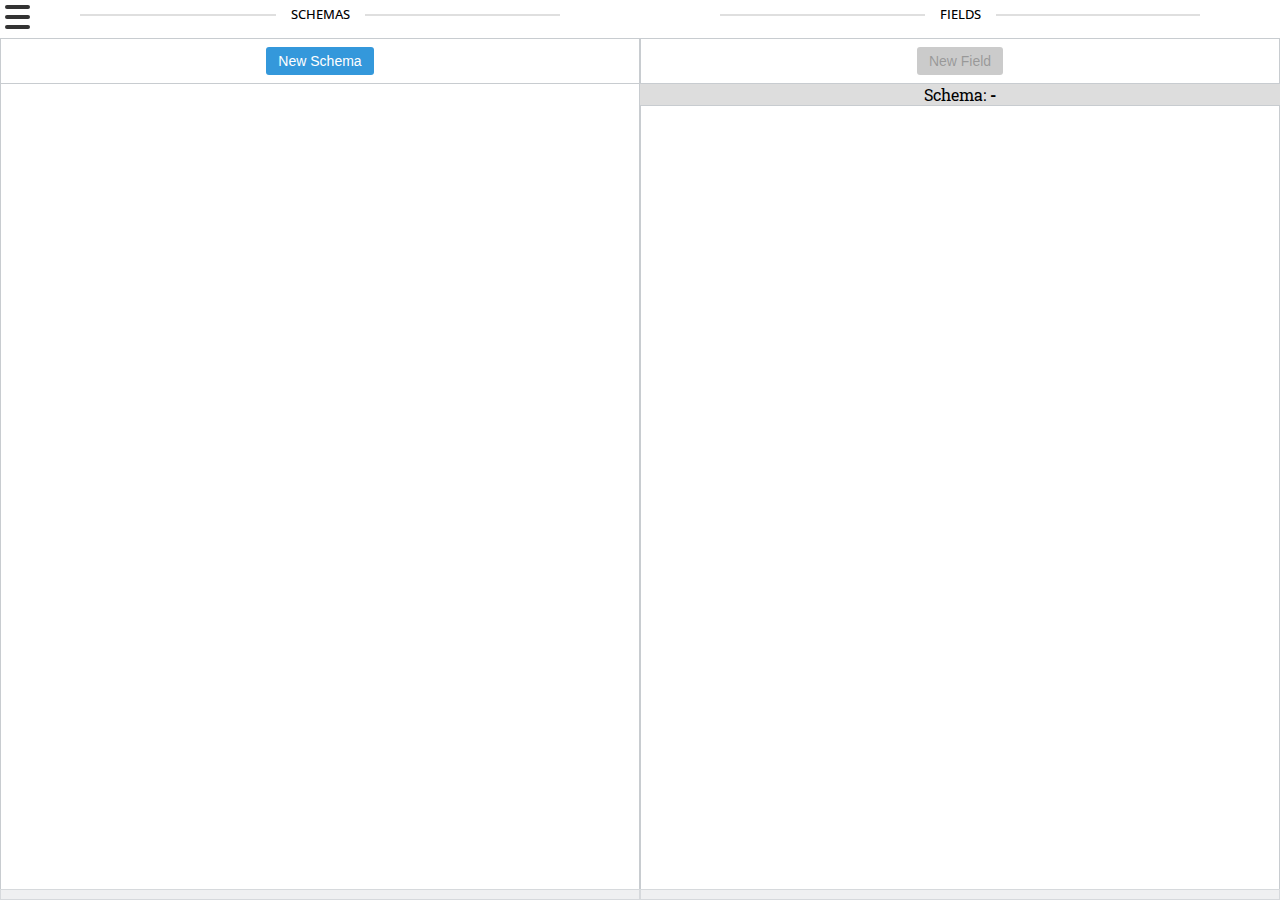
<file: ui/html/schemas/index.html>
<!DOCTYPE html>
<html lang="en">
<head>
    <title>IPTC</title>
    <meta charset="utf-8">
    <meta name="description" content="Rules-based classification of text">
    <meta name="robots" content="index, follow"/>
    <meta name="viewport"
          content="width=device-width, initial-scale=1.0, minimum-scale=1.0, maximum-scale=1.0, user-scalable=no">
    <meta name="author" content="Laaposto">

    <link href='http://fonts.googleapis.com/css?family=Open+Sans:400,300,700|Roboto+Slab:400,300,700&subset=latin,cyrillic-ext,greek-ext,greek,latin-ext,cyrillic'
          rel='stylesheet' type='text/css'>

    <link rel="stylesheet" href="css/main.css">
</head>
<body>
<div id="delete_message">
    <div id="delete_message_title">
        <h2>Are You Sure You Want To Delete This</h2>
        <input type="button" value="Delete" id="delete_edit">
        <input type="button" value="Cancel" id="cancel_delete">
    </div>
</div>
<div id="myModal" class="reveal-modal">
    <form action="#">
        <header>
            <h2>Create Schema</h2>

            <div>Fill the form</div>
        </header>

        <div>
            <label for="new_schema_name">Name</label>

            <div>
                <input id="new_schema_name" type="text" placeholder="Type a name...">
            </div>
        </div>
        <div>
            <label for="schema_lang">
                Language
            </label>

            <div>
                <select id="schema_lang">
                    <option value="english">English</option>
                    <option value="german">German</option>
                </select>
            </div>
        </div>
        <div>
            <button type="button" id="create_schema" class="btn">Create</button>
        </div>
    </form>
    <a class="close-reveal-modal">&#215;</a>
</div>
<div id="myModal2" class="reveal-modal">
    <form action="#">
        <header>
            <h2>Create Field</h2>

            <div>Fill the form</div>
        </header>

        <div>
            <label for="new_field_name">Name</label>

            <div>
                <input id="new_field_name" type="text" placeholder="Type a name...">
            </div>
        </div>
        <div>
            <label for="field_textual">
                textual
            </label>

            <div>
                <select id="field_textual">
                    <option value="true">True</option>
                    <option value="false">False</option>
                </select>
            </div>
        </div>
        <div>
            <label for="field_sentence">
                hasSentences
            </label>

            <div>
                <select id="field_sentence">
                    <option value="true">True</option>
                    <option value="false">False</option>
                </select>
            </div>
        </div>
        <div>
            <label for="field_paragraphs">
                hasParagraphs
            </label>

            <div>
                <select id="field_paragraphs">
                    <option value="true">True</option>
                    <option value="false">False</option>
                </select>
            </div>
        </div>
        <div>
            <button type="button" id="create_field" class="btn">Create</button>
        </div>
    </form>
    <a class="close-reveal-modal">&#215;</a>
</div>
<a id="hamburger-icon" href="#" title="Menu">
    <span class="line line-1"></span>
    <span class="line line-2"></span>
    <span class="line line-3"></span>
</a>
<div id="hamburger-menu">
    <nav>
        <a href="../taxonomies">Taxonomy Manager</a>
        <a href="../schemas">Schemas Manager</a>
        <a href="../editor">Rules Editor</a>
        <a href="../documents">Documents Search Tool</a>
        <a href="../tagging">Document Tagging</a>
    </nav>
</div>
<div id="overlay"></div>
<div class="page_wrapper">
    <div id="schemas">
        <h2 class="background"><span>SCHEMAS</span></h2>

        <div class="wmd-container">
            <div class="wmd-button-bar">
                <button type="button" id="new_schema" class="btn">New Schema</button>
            </div>
            <div id="schemas_result" class="wmd-input wmd-input-left"></div>
        </div>
        <div class="grippie" style="margin-right: 0"></div>
    </div>
    <div id="fields">
        <h2 class="background"><span>FIELDS</span></h2>

        <div class="wmd-container">
            <div class="wmd-button-bar">
                <button type="button" id="new_field" class="btn" disabled>New Field</button>
            </div>
            <div id="schema_title">Schema: <span id="schema_name">-</span></div>
            <div id="fields_result" class="wmd-input wmd-input-left disabled_topic well_opened">
                <ul>
                </ul>
            </div>
            <div id="zero_fields"> Zero fields</div>
        </div>
        <div class="grippie" style="margin-right: 0"></div>
    </div>

</div>
<script src="https://ajax.googleapis.com/ajax/libs/jquery/2.1.3/jquery.min.js"></script>
<script src="js/jquery.reveal.js"></script>
<script src="js/main.js"></script>

</body>
</html>
</file>
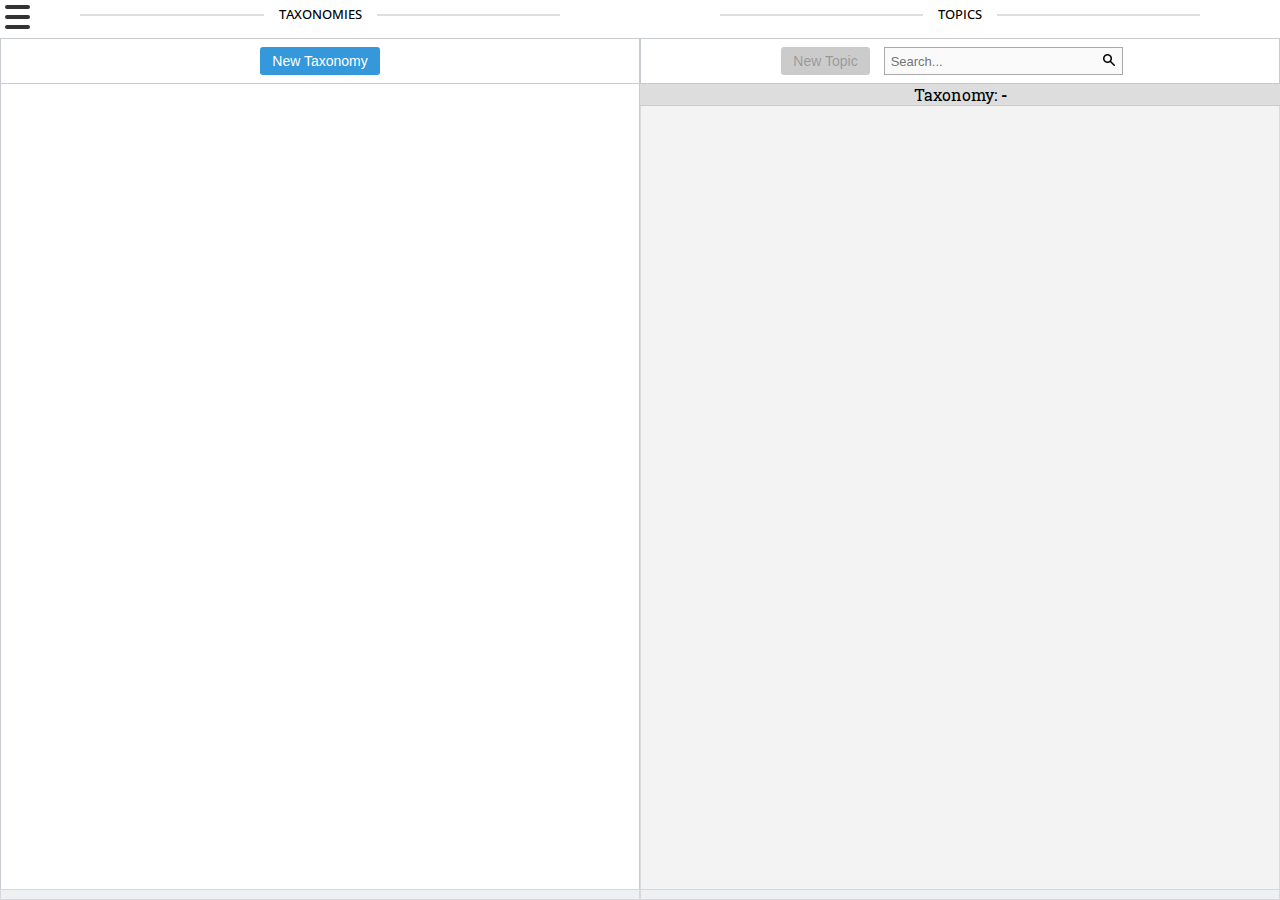
<file: ui/html/taxonomies/index.html>
<!DOCTYPE html>
<html lang="en">
<head>
    <title>IPTC</title>
    <meta charset="utf-8">
    <meta name="description" content="Rules-based classification of text">
    <meta name="robots" content="index, follow"/>
    <meta name="viewport"
          content="width=device-width, initial-scale=1.0, minimum-scale=1.0, maximum-scale=1.0, user-scalable=no">
    <meta name="author" content="Laaposto">

    <link href='http://fonts.googleapis.com/css?family=Open+Sans:400,300,700|Roboto+Slab:400,300,700&subset=latin,cyrillic-ext,greek-ext,greek,latin-ext,cyrillic'
          rel='stylesheet' type='text/css'>

    <link rel="stylesheet" href="css/main.css">
</head>
<body>
<div id="delete_message">
    <div id="delete_message_title">
        <h2>Are You Sure You Want To Delete This</h2>
        <input type="button" value="Delete" id="delete_edit">
        <input type="button" value="Cancel" id="cancel_delete">
    </div>
</div>
<div id="myModal" class="reveal-modal">
    <form action="#">
        <header>
            <h2>Create Taxonomy</h2>

            <div>Fill the form</div>
        </header>

        <div>
            <label for="new_taxonomy_name">Name</label>

            <div>
                <input id="new_taxonomy_name" type="text" placeholder="Type a name...">
            </div>
        </div>
        <div>
            <label for="taxonomy_lang">
                Language
            </label>

            <div>
                <select id="taxonomy_lang">
                    <option value="english">English</option>
                    <option value="german">German</option>
                    <option value="french">French</option>
                    <option value="spanish">Spanish</option>
                </select>
            </div>
        </div>
        <div>
            <button type="button" id="create_taxonomy" class="btn">Create</button>
        </div>
    </form>
    <a class="close-reveal-modal">&#215;</a>
</div>
<div id="myModal2" class="reveal-modal">
    <form action="#">
        <header>
            <h2>Create Topic</h2>

            <div>Fill the form</div>
        </header>
        <div>
            <label for="new_topic_name">Name</label>

            <div>
                <input id="new_topic_name" type="text" placeholder="Type a name...">
            </div>
        </div>
        <div>
            <label for="new_topic_topicId">TopicId</label>

            <div>
                <input id="new_topic_topicId" type="text" placeholder="Type a topicId...">
            </div>
        </div>
        <div>
            <label for="new_topic_definition">Definition</label>

            <div>
                <input id="new_topic_definition" type="text" placeholder="Type a definition...">
            </div>
        </div>
        <div>
            <button type="button" id="create_topic" class="btn">Create</button>
        </div>
    </form>
    <a class="close-reveal-modal">&#215;</a>
</div>
<div id="myModal3" class="reveal-modal">
    <form action="#">
        <header>
            <h2>Edit Topic</h2>

            <div>Fill the form</div>
        </header>

        <div>
            <label for="edit_topic_name">Name</label>

            <div>
                <input id="edit_topic_name" type="text" placeholder="Type a name...">
            </div>
        </div>
        <div>
            <label for="edit_topic_topicid">TopicId</label>

            <div>
                <input id="edit_topic_topicid" type="text" placeholder="Type a topicId...">
            </div>
        </div>
        <div>
            <label for="edit_topic_definition">Definition</label>

            <div>
                <input id="edit_topic_definition" type="text" placeholder="Type a definition...">
            </div>
        </div>
        <div>
            <button type="button" id="edit_topic" class="btn">Edit</button>
        </div>
    </form>
    <a class="close-reveal-modal">&#215;</a>
</div>
<a id="hamburger-icon" href="#" title="Menu">
    <span class="line line-1"></span>
    <span class="line line-2"></span>
    <span class="line line-3"></span>
</a>

<div id="hamburger-menu">
    <nav>
        <a href="../taxonomies">Taxonomy Manager</a>
        <a href="../editor">Rules Editor</a>
        <a href="../documents">Documents Search Tool</a>
        <a href="../tagging">Document Tagging</a>
    </nav>
</div>
<div id="overlay"></div>
<div class="page_wrapper">
    <div id="taxonomies">
        <h2 class="background"><span>TAXONOMIES</span></h2>

        <div class="wmd-container">
            <div class="wmd-button-bar">
                <button type="button" id="new_taxonomy" class="btn">New Taxonomy</button>
            </div>
            <div id="taxonomies_result" class="wmd-input wmd-input-left"></div>
        </div>
        <div class="grippie" style="margin-right: 0"></div>
    </div>
    <div id="topics">
        <h2 class="background"><span>TOPICS</span></h2>

        <div class="wmd-container">
            <div class="wmd-button-bar">
                <button type="button" id="new_topic" class="btn" disabled>New Topic</button>
                <input id="topic_search" placeholder="Search..." disabled autocomplete="off">
                <img class="icon-search" src="imgs/search-12.png" alt="search-icon">
            </div>
            <div id="taxonomy_title">Taxonomy: <span id="taxonomy_name">-</span></div>
            <div id="topics_result" class="wmd-input wmd-input-left disabled_topic well_opened">
                <ul>
                </ul>
            </div>
            <div id="zero_topics"> Zero topics</div>
            <div class="well" id="well_topics">
                <ul id="topics_pagination" class="pagination-sm"></ul>
            </div>
        </div>
        <div class="grippie" style="margin-right: 0"></div>
    </div>

</div>
<script src="https://ajax.googleapis.com/ajax/libs/jquery/2.1.3/jquery.min.js"></script>
<script src="js/jquery.twbsPagination.min.js"></script>
<script src="js/jquery.reveal.js"></script>
<script src="js/main.js"></script>

</body>
</html>
</file>
<file: ui/html/schemas/css/main.css>
@media only screen and (max-width: 750px) {
    #schemas, #fields {
        width: 100% !important;
    }

    body, html {
        overflow-y: auto !important;
    }
}

body, html {
    height: 100%;
    margin: 0;
    overflow-y: hidden;
    font-family: 'Roboto Slab', sans-serif;
}

form header {
    margin: 0 0 20px 0;
}

form header div {
    font-size: 90%;
    color: #999;
}

form header h2 {
    margin: 0 0 5px 0;
}

form > div {
    clear: both;
    overflow: hidden;
    padding: 1px;
    margin: 0 0 10px 0;
}

form > div > fieldset > div > div {
    margin: 0 0 5px 0;
}

form > div > label {
    float: left;
    padding-right: 10px;
}

form > div > fieldset label {
    font-size: 90%;
}

fieldset {
    border: 0;
    padding: 0;
}

.missing {
    border-color: #a90f0a !important;
}

.page_wrapper {
    width: 100%;
    height: 100%;
}

.wmd-button-bar {
    height: 46px;
    clear: both;
    background-color: transparent;
    margin: 15px 0 0 0;
    padding: 0 12px;
    width: 100%;
    box-sizing: border-box;
    border: 1px solid #c8ccd0;
    text-align: center;
}

.wmd-input {
    -moz-tab-size: 4;
    -o-tab-size: 4;
    tab-size: 4;
    -moz-box-sizing: border-box;
    -webkit-box-sizing: border-box;
    box-sizing: border-box;
    resize: none;
    outline: 0
}

.wmd-input {
    height: 200px;
    height: calc(100% - 73px);
    min-height: 200px;
    line-height: 1.3;
    width: 100%;
    padding: 8px 10px;
    font-size: 14px;
    color: #3b4045;
    background: #FFF;
    border: 1px solid #c8ccd0;
    overflow-y: auto;
    font-family: sans-serif;
    border-top: 0;
    text-align: center;
    border-bottom: 0;
}

.wmd-input-left {
    height: calc(100% - 50px);
}

.wmd-container .grippie {
    width: 100%; /* fallback if needed */
    width: calc(100% - 2px);
}

.grippie {
    border: 1px solid #d6d9dc;
    height: 9px;
    overflow: hidden;
    background-color: #eff0f1;
    margin-top: -4px;
}

.wmd-container {
    height: calc(100% - 45px);
}

#schemas, #fields {
    position: relative;
    width: 50%;
    float: left;
    vertical-align: top;
    height: 100%;
}

.background {
    position: relative;
    z-index: 1;
    font-size: 13px;
    margin: 5px 0;
    text-align: center;
    font-weight: 500;
    font-family: 'Open Sans', sans-serif;
}

.background:before {
    border-top: 2px solid #dfdfdf;
    content: "";
    margin: 0 auto;
    position: absolute;
    top: 50%;
    left: 0;
    right: 0;
    bottom: 0;
    width: 75%;
    z-index: -1;
}

.background span {
    background: #fff;
    padding: 0 15px;
}

#hamburger-icon {
    width: 25px;
    height: 20px;
    position: absolute;
    margin: 5px;
    z-index: 2;
}

#hamburger-icon .line {
    display: block;
    background: #333;
    width: 25px;
    height: 4px;
    position: absolute;
    left: 0;
    border-radius: 4px;
    transition: all 0.4s;
    -webkit-transition: all 0.4s;
    -moz-transition: all 0.4s;
}

#hamburger-icon .line.line-1 {
    top: 0;
}

#hamburger-icon .line.line-2 {
    top: 50%;
}

#hamburger-icon .line.line-3 {
    top: 100%;
}

#hamburger-icon.active .line-1 {
    transform: translateY(10px) translateX(0) rotate(45deg);
    -webkit-transform: translateY(10px) translateX(0) rotate(45deg);
    -moz-transform: translateY(10px) translateX(0) rotate(45deg);
}

#hamburger-icon.active .line-2 {
    opacity: 0;
}

#hamburger-icon.active .line-3 {
    transform: translateY(-10px) translateX(0) rotate(-45deg);
    -webkit-transform: translateY(-10px) translateX(0) rotate(-45deg);
    -moz-transform: translateY(-10px) translateX(0) rotate(-45deg);
}

#overlay {
    display: none;
    height: 100vh;
    width: 100%;
    position: fixed;
    z-index: 99;
    opacity: 0;
    background-color: rgba(0, 0, 0, 0.4);
    bottom: 0;
    right: 0;
    left: 0;
}

#overlay.open {
    display: block;
}

#hamburger-menu {
    height: 0;
    width: 0;
    background: #111;
    position: fixed;
    top: 5px;
    left: 35px;
    z-index: 101;
    overflow: hidden;
    border-radius: 5px;
}

#hamburger-menu nav {
    padding: 10px;
    z-index: 101;
    overflow-y: hidden;
    overflow-x: hidden;
}

#hamburger-menu nav a {
    display: block;
    padding: 10px;
    height: 1em;
    color: #CCC;
    font-size: 1em;
    line-height: 1em;
    text-decoration: none;
    white-space: nowrap;
    overflow: hidden;
}

#hamburger-menu nav a:hover {
    cursor: pointer;
    color: #FFF;
    background: rgba(255, 255, 255, 0.15);
}

.schema:hover, .topic:hover {
    background: #eee;
}

.schema, .topic {
    display: inline-block;
    border: 1px solid #ddd;
    margin: 0 5px 10px;
    min-width: 250px;
    padding: 10px;
    vertical-align: top;
    cursor: pointer;
}

.title_schema, .title_topic {
    margin: 0;
    color: #3232ff;
    font-weight: bold;
}

.delete_icon {
    position: relative;
    float: right;
    width: 12px;
    cursor: pointer;
    right: -6px;
    top: -6px;
}

.disabled_schema {
    background: #eee;
    opacity: 0.7;
}

#schema_title {
    text-align: center;
    background: #ddd;
    font-size: 16px;
    border-bottom: 1px solid #c8ccd0;
}

#schema_name {
    font-weight: bold;
}

#fields_result {
    height: calc(100% - 72px);
    text-align: left;
}

.schema_num, .topic_id {
    padding: 2px 10px 2px 12px;
    background: #47b8e5;
    color: #fff;
    text-decoration: none;
    font-size: 12px;
    font-weight: bold;
    word-break: break-all;
}

.highlight_schema {
    background: #AFC2D5 !important;
}

.btn {
    display: inline-block;
    margin-bottom: 0;
    outline: 0;
    line-height: 1.42857143;
    text-align: center;
    white-space: nowrap;
    vertical-align: middle;
    touch-action: manipulation;
    cursor: pointer;
    -webkit-user-select: none;
    -moz-user-select: none;
    -ms-user-select: none;
    user-select: none;
    border: 0;
    border-radius: 3px;
    margin-top: 10px;
    padding: 4px 12px;
    font-size: 14px;
    background: #3498db;
    color: white;
    position: relative;
    top: -2px;
}

button:disabled {
    background-color: graytext !important;
    opacity: 0.4;
    color: black;
    cursor: default;
}

.reveal-modal-bg {
    position: fixed;
    height: 100%;
    width: 100%;
    background: #000;
    background: rgba(0, 0, 0, .8);
    z-index: 100;
    display: none;
    top: 0;
    left: 0
}

.reveal-modal {
    visibility: hidden;
    top: 100px;
    width: 600px;
    background: #eee;
    position: absolute;
    z-index: 101;
    padding: 30px 40px 34px;
    -moz-border-radius: 5px;
    -webkit-border-radius: 5px;
    border-radius: 5px;
    max-width: 95%;
    left: 0;
    right: 0;
    margin-left: auto;
    margin-right: auto
}

.reveal-modal .close-reveal-modal, .close-info {
    font-size: 22px;
    line-height: .5;
    position: absolute;
    top: 8px;
    right: 11px;
    color: #aaa;
    font-weight: bold;
    cursor: pointer
}

#zero_fields {
    font-weight: bold;
    font-size: 22px;
    position: absolute;
    top: 50%;
    margin-top: -15px;
    display: none;
    text-align: center;
    left: 50%;
    margin-left: -57px;
}

#fields_result p {
    margin: 0 0 0 3px;
    font-weight: normal;
}

#fields_result ul li {
    padding-bottom: 5px;
    margin: 10px 0;
    font-weight: bold;
    font-size: 18px;
    color: #47b8e5;
}

#fields_result ul {
    padding-left: 20px;
}

#fields_result ul li:hover {
    background-color: #eee;
}

.delete_field {
    width: 10px;
    margin-left: 6px;
    position: relative;
    cursor: pointer;
}

#delete_message {
    display: none;
    position: fixed;
    top: 0;
    width: 100%;
    height: 100%;
    text-align: center;
    z-index: 3;
    background: rgba(0, 0, 0, 0.4);
}

#delete_message_title {
    height: 82px;
    margin-top: -16px;
    background-color: #5882FA;
}

#delete_message h2 {
    color: #0431B4;
    font-size: 20px;
}

#delete_edit, #cancel_delete {
    background: none;
    width: 100px;
    height: 28px;
    font-size: 16px;
    border-radius: 5px;
    border: 2px solid white;
    margin: 0 10px;
    cursor: pointer;
    color: #CED8F6;
}

.field {
    font-weight: normal;
    color: #333;
    font-size: 15px;
}

.deleted_selection, .deleted_selection_schema {
    background-color: #eee;
}

.property {
    font-weight: bold;
}

.type-boolean {
    color: firebrick;
}

ul {
    list-style: none;
    padding: 0;
    margin: 0;
}

li {
    padding-left: 1em;
    text-indent: -.7em;
}

li::before {
    content: "\002022";
    font-family: "Arial Black";
    color: black; /* or whatever color you prefer */
    padding-right: 7px;
}
</file>
<file: ui/html/taxonomies/css/main.css>
@media only screen and (max-width: 750px) {
    #taxonomies, #topics {
        width: 100% !important;
    }

    body, html {
        overflow-y: auto !important;
    }
}

body, html {
    height: 100%;
    margin: 0;
    overflow-y: hidden;
    font-family: 'Roboto Slab', sans-serif;
}

form header {
    margin: 0 0 20px 0;
}

form header div {
    font-size: 90%;
    color: #999;
}

form header h2 {
    margin: 0 0 5px 0;
}

form > div {
    clear: both;
    overflow: hidden;
    padding: 1px;
    margin: 0 0 10px 0;
}

form > div > fieldset > div > div {
    margin: 0 0 5px 0;
}

form > div > label {
    float: left;
    padding-right: 10px;
}

form > div > fieldset label {
    font-size: 90%;
}

fieldset {
    border: 0;
    padding: 0;
}

input[type=text] {
    width: 80%;
    border: 1px solid #ccc;
    border-right-color: #eee;
    border-bottom-color: #eee;
    padding: 3px;
    -webkit-transition: border 500ms ease-out;
    -moz-transition: border 500ms ease-out;
    -o-transition: border 500ms ease-out;
    transition: border 500ms ease-out;
}

.missing {
    border-color: #a90f0a !important;
}

input[type=text]:focus {
    outline: 0;
    border-color: #4697e4;
}

.page_wrapper {
    width: 100%;
    height: 100%;
}

.wmd-button-bar {
    height: 46px;
    clear: both;
    background-color: transparent;
    margin: 15px 0 0 0;
    padding: 0 12px;
    width: 100%;
    box-sizing: border-box;
    border: 1px solid #c8ccd0;
    text-align: center;
}

.wmd-input {
    -moz-tab-size: 4;
    -o-tab-size: 4;
    tab-size: 4;
    -moz-box-sizing: border-box;
    -webkit-box-sizing: border-box;
    box-sizing: border-box;
    resize: none;
    outline: 0
}

.wmd-input {
    height: 200px;
    height: calc(100% - 73px);
    min-height: 200px;
    line-height: 1.3;
    width: 100%;
    padding: 8px 10px;
    font-size: 14px;
    color: #3b4045;
    background: #FFF;
    border: 1px solid #c8ccd0;
    overflow-y: auto;
    font-family: sans-serif;
    border-top: 0;
    text-align: center;
    border-bottom: 0;
}

.wmd-input-left {
    height: calc(100% - 50px);
}

.wmd-container .grippie {
    width: 100%; /* fallback if needed */
    width: calc(100% - 2px);
}

.grippie {
    border: 1px solid #d6d9dc;
    height: 9px;
    overflow: hidden;
    background-color: #eff0f1;
}

.grippie {
    margin-top: -4px;
}

.wmd-container {
    height: calc(100% - 45px);
}

#taxonomies, #topics {
    position: relative;
    width: 50%;
    float: left;
    vertical-align: top;
    height: 100%;
}

.background {
    position: relative;
    z-index: 1;
    font-size: 13px;
    margin: 5px 0;
    text-align: center;
    font-weight: 500;
    font-family: 'Open Sans', sans-serif;
}

.background:before {
    border-top: 2px solid #dfdfdf;
    content: "";
    margin: 0 auto;
    position: absolute;
    top: 50%;
    left: 0;
    right: 0;
    bottom: 0;
    width: 75%;
    z-index: -1;
}

.background span {
    background: #fff;
    padding: 0 15px;
}

#hamburger-icon {
    width: 25px;
    height: 20px;
    position: absolute;
    margin: 5px;
    z-index: 2;
}

#hamburger-icon .line {
    display: block;
    background: #333;
    width: 25px;
    height: 4px;
    position: absolute;
    left: 0;
    border-radius: 4px;
    transition: all 0.4s;
    -webkit-transition: all 0.4s;
    -moz-transition: all 0.4s;
}

#hamburger-icon .line.line-1 {
    top: 0;
}

#hamburger-icon .line.line-2 {
    top: 50%;
}

#hamburger-icon .line.line-3 {
    top: 100%;
}

#hamburger-icon.active .line-1 {
    transform: translateY(10px) translateX(0) rotate(45deg);
    -webkit-transform: translateY(10px) translateX(0) rotate(45deg);
    -moz-transform: translateY(10px) translateX(0) rotate(45deg);
}

#hamburger-icon.active .line-2 {
    opacity: 0;
}

#hamburger-icon.active .line-3 {
    transform: translateY(-10px) translateX(0) rotate(-45deg);
    -webkit-transform: translateY(-10px) translateX(0) rotate(-45deg);
    -moz-transform: translateY(-10px) translateX(0) rotate(-45deg);
}

#overlay {
    display: none;
    height: 100vh;
    width: 100%;
    position: fixed;
    z-index: 99;
    opacity: 0;
    background-color: rgba(0, 0, 0, 0.4);
    bottom: 0;
    right: 0;
    left: 0;
}

#overlay.open {
    display: block;
}

#hamburger-menu {
    height: 0;
    width: 0;
    background: #111;
    position: fixed;
    top: 5px;
    left: 35px;
    z-index: 101;
    overflow: hidden;
    border-radius: 5px;
}

#hamburger-menu nav {
    padding: 10px;
    z-index: 101;
    overflow-y: hidden;
    overflow-x: hidden;
}

#hamburger-menu nav a {
    display: block;
    padding: 10px;
    height: 1em;
    color: #CCC;
    font-size: 1em;
    line-height: 1em;
    text-decoration: none;
    white-space: nowrap;
    overflow: hidden;
}

#hamburger-menu nav a:hover {
    cursor: pointer;
    color: #FFF;
    background: rgba(255, 255, 255, 0.15);
}

.taxonomy:hover, .topic:hover {
    background: #eee;
}

.taxonomy, .topic {
    display: inline-block;
    border: 1px solid #ddd;
    margin: 0 5px 10px;
    min-width: 250px;
    padding: 10px;
    vertical-align: top;
    cursor: pointer;
}

.title_taxonomy, .title_topic {
    margin: 0;
    color: #3232ff;
    font-weight: bold;
}

.delete_icon {
    position: relative;
    float: right;
    width: 12px;
    cursor: pointer;
    right: -6px;
    top: -6px;
}

.disabled_topic {
    background: #eee;
    opacity: 0.7;
}

#taxonomy_title {
    text-align: center;
    background: #ddd;
    font-size: 16px;
    border-bottom: 1px solid #c8ccd0;
}

#taxonomy_name {
    font-weight: bold;
}

#topics_result {
    height: calc(100% - 118px);
    text-align: left;
}

.well_opened {
    height: calc(100% - 72px) !important;
}

.taxonomy_num, .topic_id {
    padding: 2px 10px 2px 12px;
    background: #47b8e5;
    color: #fff;
    text-decoration: none;
    font-size: 12px;
    font-weight: bold;
    word-break: break-all;
}

.highlight_taxonomy {
    background: #AFC2D5 !important;
}

.well {
    background-color: #AFC2D5;
    -webkit-box-shadow: inset 0 1px 1px rgba(0, 0, 0, 0.05);
    box-shadow: inset 0 1px 1px rgba(0, 0, 0, 0.05);
    text-align: center;
    display: none;
}

.pagination {
    display: inline-block;
    border-radius: 4px;
    padding: 0;
    border: 0;
    vertical-align: baseline;
    margin: 8px 0 5px;
    list-style: disc inside;
}

.pagination .first, .pagination .prev, .pagination.last, .pagination .next {
    font-weight: bold;
}

.pagination > li {
    display: inline;
}

.pagination-sm > li:first-child > a, .pagination-sm > li:first-child > span {
    border-bottom-left-radius: 3px;
    border-top-left-radius: 3px;
}

.pagination > li:first-child > a, .pagination > li:first-child > span {
    margin-left: 0;
    border-bottom-left-radius: 4px;
    border-top-left-radius: 4px;
}

.pagination > .disabled > span, .pagination > .disabled > span:hover, .pagination > .disabled > span:focus, .pagination > .disabled > a, .pagination > .disabled > a:hover, .pagination > .disabled > a:focus {
    color: #999;
    cursor: default;
    background-color: #fff;
    border-color: #ddd;
}

.pagination > li > a, .pagination > li > span {
    position: relative;
    float: left;
    padding: 6px 12px;
    margin-left: -1px;
    line-height: 1.428571429;
    text-decoration: none;
    background-color: #fff;
    border: 1px solid #ddd;
}

.pagination > .active > a, .pagination > .active > span, .pagination > .active > a:hover, .pagination > .active > span:hover, .pagination > .active > a:focus, .pagination > .active > span:focus {
    z-index: 2;
    color: #fff;
    cursor: default;
    background-color: #4c5f70;
    border-color: #4c5f70;
}

.pagination-sm > li > a, .pagination-sm > li > span {
    padding: 5px 10px;
    font-size: 12px;
    color: #9faecb;
}

.pagination > li > a:hover, .pagination > li > span:hover, .pagination > li > a:focus, .pagination > li > span:focus {
    background-color: #eee;
}

.btn {
    display: inline-block;
    margin-bottom: 0;
    outline: 0;
    line-height: 1.42857143;
    text-align: center;
    white-space: nowrap;
    vertical-align: middle;
    touch-action: manipulation;
    cursor: pointer;
    -webkit-user-select: none;
    -moz-user-select: none;
    -ms-user-select: none;
    user-select: none;
    border: 0;
    border-radius: 3px;
    margin-top: 10px;
    padding: 4px 12px;
    font-size: 14px;
    background: #3498db;
    color: white;
    position: relative;
    top: -2px;
}

button:disabled {
    background-color: graytext !important;
    opacity: 0.4;
    color: black;
    cursor: default;
}

.reveal-modal-bg {
    position: fixed;
    height: 100%;
    width: 100%;
    background: #000;
    background: rgba(0, 0, 0, .8);
    z-index: 100;
    display: none;
    top: 0;
    left: 0
}

.reveal-modal {
    visibility: hidden;
    top: 100px;
    width: 600px;
    background: #eee;
    position: absolute;
    z-index: 101;
    padding: 30px 40px 34px;
    -moz-border-radius: 5px;
    -webkit-border-radius: 5px;
    border-radius: 5px;
    max-width: 95%;
    left: 0;
    right: 0;
    margin-left: auto;
    margin-right: auto
}

.reveal-modal .close-reveal-modal, .close-info {
    font-size: 22px;
    line-height: .5;
    position: absolute;
    top: 8px;
    right: 11px;
    color: #aaa;
    font-weight: bold;
    cursor: pointer
}

#zero_topics {
    font-weight: bold;
    font-size: 22px;
    position: absolute;
    top: 50%;
    margin-top: -15px;
    display: none;
    text-align: center;
    left: 50%;
    margin-left: -57px;
}

#topics_result p {
    margin: 0 0 0 3px;
    font-weight: normal;
}

#topics_result ul li {
    padding-bottom: 5px;
    margin: 10px 0;
}

#topics_result ul {
    padding-left: 20px;
}

#topics_result ul li:hover {
    background-color: #eee;
}

.delete_topic, .edit_topic,.link {
    width: 12px;
    margin-left: 10px;
    position: relative;
    top: -1px;
    cursor: pointer;
}

#delete_message {
    display: none;
    position: fixed;
    top: 0;
    width: 100%;
    height: 100%;
    text-align: center;
    z-index: 3;
    background: rgba(0,0,0,0.4);
}
#delete_message_title{
    height: 82px;
    margin-top: -16px;
    background-color: #5882FA;
}

#delete_message h2 {
    color: #0431B4;
    font-size: 20px;
}

#delete_edit, #cancel_delete {
    background: none;
    width: 100px;
    height: 28px;
    font-size: 16px;
    border-radius: 5px;
    border: 2px solid white;
    margin: 0 10px;
    cursor: pointer;
    color: #CED8F6;
}


.deleted_selection,.deleted_selection_tax{
    background-color: #eee;
}
.id_topic {
    margin-right: 7px;
}
#topic_search {
    font-size: 13px;
    width: 203px;
    padding: 6px 28px 5px 6px;
    border: 1px solid rgb(169, 169, 169);
    position: relative;
    top: 4px;
    margin: 0 0 0 10px;
}
.icon-search {
    position: relative;
    left: -24px;
    top: 4px;
    z-index: 1;
    cursor: pointer;
}
</file>
